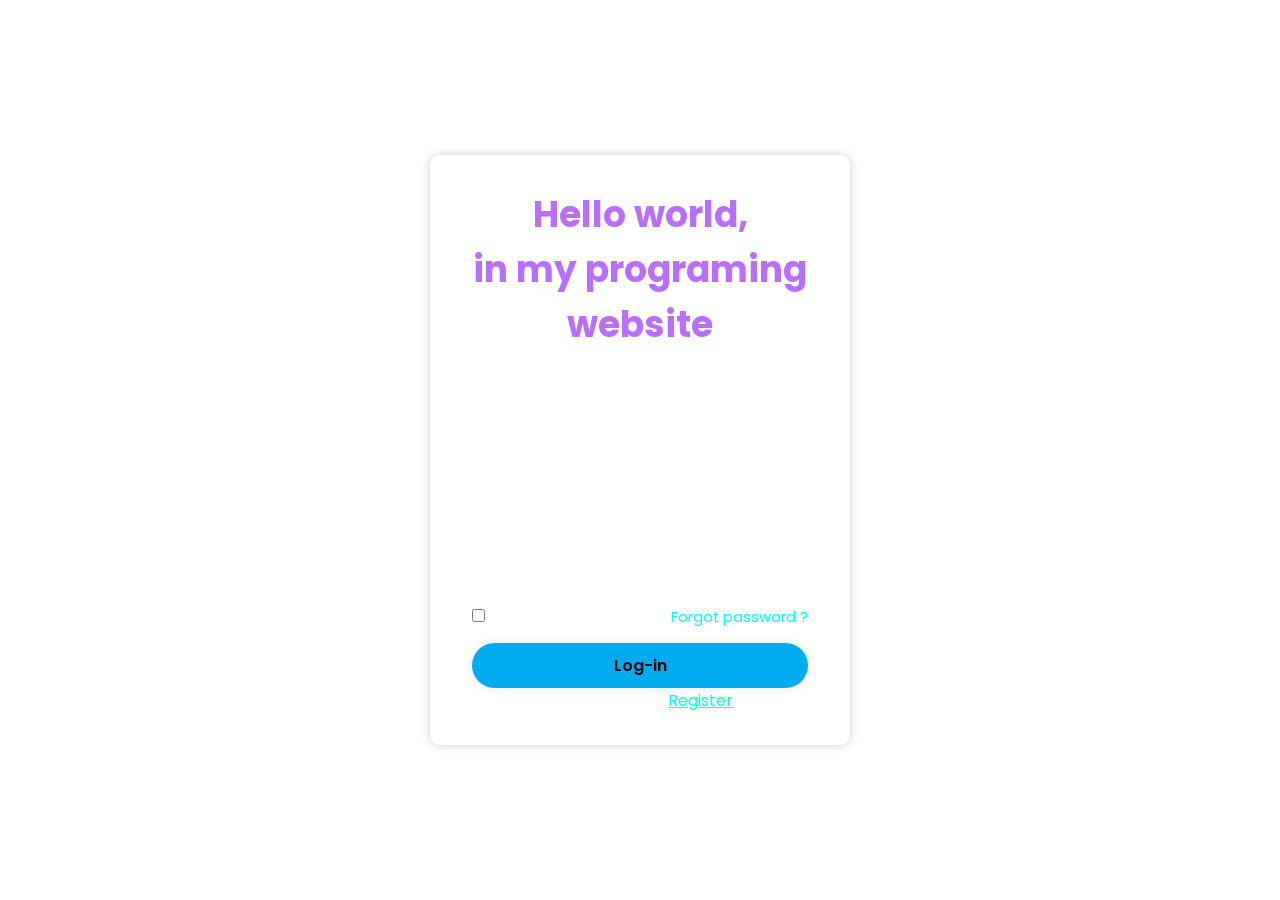
<file: index.html>
<!DOCTYPE html>
<html lang="en">

<head>
    <meta charset="UTF-8">
    <meta http-equiv="X-UA-Compatible" content="IE=edge">
    <meta name="viewport" content="width=device-width, initial-scale=1.0">
    <title>learn programing</title>
    <link rel="stylesheet" href="style.css">
    <link rel="stylesheet" href="https://unpkg.com/boxicons@2.1.4/css/boxicons.min.css">
    <link rel="icon"href="https://cdn-icons-png.flaticon.com/256/1320/1320457.png">
</head>
<body>
    <div class="wrapper">
        <form action="index1.html">
            <h1 style="color: rgb(184, 111, 252);">Hello world, <br>in my programing website </h1>
            <div class="input-box">
                <input  type="text" placeholder="enter your name" 
                required><i  class='bx bxs-user'></i></div>
    
    <div class="input-box">
        <input  type="email"  placeholder="enter your email" 
        required><i  class='bx bxs-envelope'></i></div>
    
    <div class="input-box">
        <input  type="password"  placeholder="enter your password" 
        required><i  class='bx bxs-lock'></i></div>
    
    <div class="remember-forgot">
        <label><input type="checkbox">Remember-me</label>
        <a href="#" style="color: cyan;">Forgot password ?</a>
    </div>
     <button type="submit" class="btn">Log-in</button>
     <div class="register link">
     <p> Don't have an account ? <a href="#" style="color: cyan;">Register</a></p>
    </div>
    </form>
    </div>
</body>
</html>
</file>
<file: style.css>
@import url('https://fonts.googleapis.com/css2?family=Poppins:wght@300;400;500;600;700;800;900&display=swap');

* {
    margin: 0;
    padding: 0;
    box-sizing: border-box;
    font-family: "Poppins", sans-serif;
}
body{
    display: flex;
    justify-content: center;
    align-items: center;
    min-height: 100vh;
    background: url('https://1.bp.blogspot.com/-zjCYTCkF0CU/XvrKoQYSK4I/AAAAAAAAD7A/FwZseJM0uQAAjDxA--DkHOXQ6P7Z9jfjwCK4BGAsYHg/w1600/OUTRUN-4K-WALLPAPER-SATURN.png') no-repeat;
    background-size: cover;
    background-position: center;

}
    .wrapper {
        width: 420px;
        background: transparent;
        border: 2px solid rgba(255, 255, 255, .2);
        backdrop-filter: blur(20px);
        box-shadow: 0 0 10px rgba(0, 0, 0, .2);
        color: #fff;
        border-radius: 10px;
        padding: 30px 40px;
    } 
    .wrapper  h1 {
        font-size: 36px;
        text-align: center;
    }
    .wrapper .input-box {
        position: relative;
       border-radius: 50%;
        width: 100%;
        height: 50px;

        margin: 30px 0;
    }
    .input-box input{
        width: 100%;
        height: 100%;
        background: transparent;
        border: none;
        outline: none;
        border: 2px solid rgba(255, 255, 255, .2);
        border-radius: 40px;
        font-size: 16px;
        color: #fff;
        padding: 20px 45px 20px 20px;
    }
    .input-box input::placeholder {
        color: #ffffff;
    }
    .input-box i {
        position: absolute;
        right: 20px;
        top: 50%;
        transform: translateY(-50%);
        font-size: 20px;
        
    }
    .wrapper .remember-forgot {
        display: flex;
        justify-content: space-between;
        font-size: 14.5px;
        margin: -15px 0 15px;
    }
    .remember-forgot label input {
        accent-color: #fff;
        margin-right: 3px;
    }
    .remember-forgot a {
        color: #fff;
        text-decoration: none;
    }
    .remember-forgot a:hover {
        text-decoration: underline;
    }
    .wrapper .btn {
        width: 100%;
        height: 45px;
        background: #00abf0;
        border: none;
        outline: none;
        border-radius: 40px;
        box-shadow: 0 0 10px rgba(0, 0, 0, .1);
        cursor: pointer;
        font-size: 16px;
        color: #000000;
        font-weight: 600;
    }
    .wrapper .register-link{
        font-size: 14.5px;
        text-align: center;
        margin: 20px 0 15px ;
    }
    .register-link p a {
        color: #fff;
        text-decoration: none;
        font-weight: 600;
    }
    .register-link p a:hover{
        text-decoration: underline;
    }
</file>
